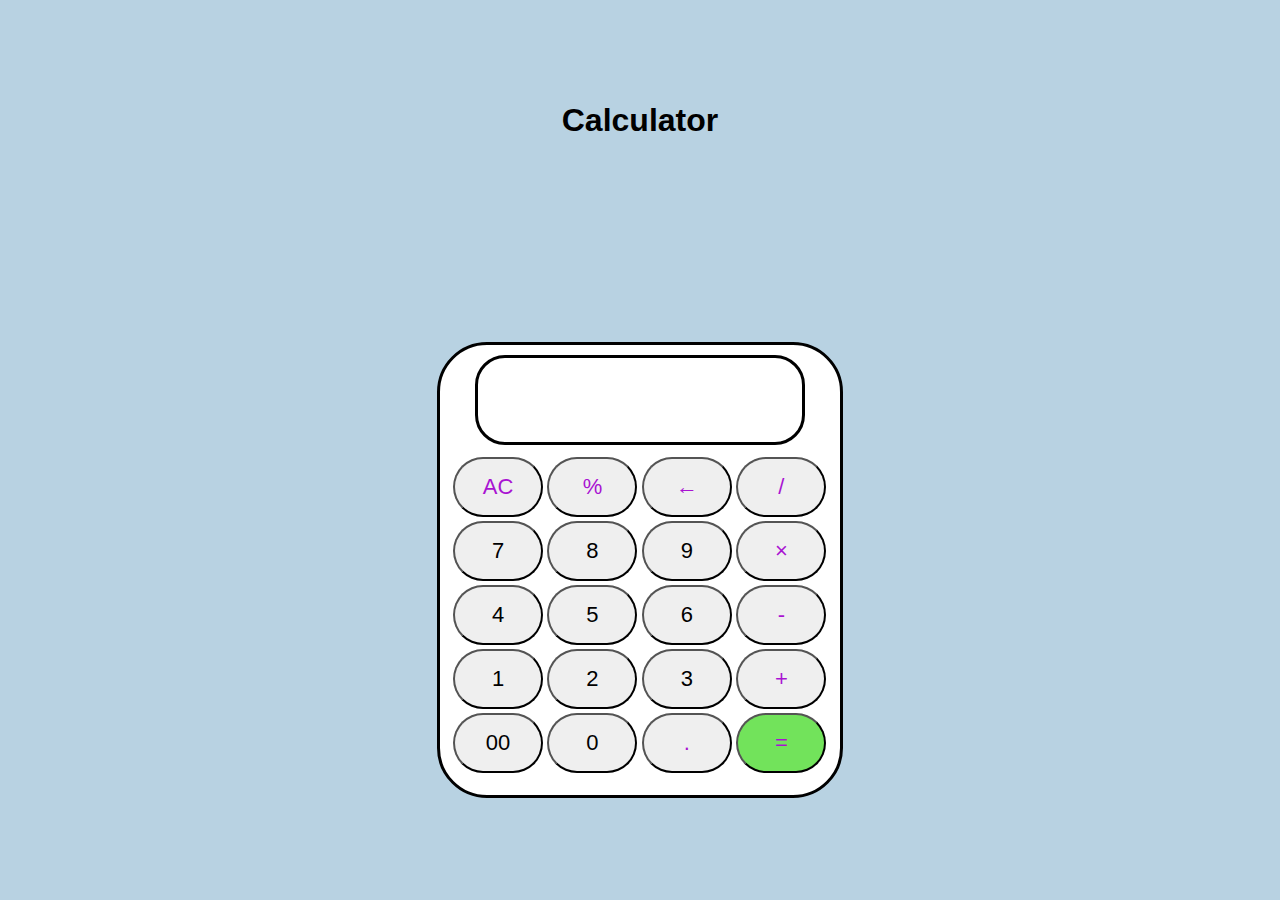
<file: Task3_Calculator/index.html>
<!DOCTYPE html>
<html lang="en">
<head>
   <link rel="stylesheet" href="style.css">
   <title>Calculator</title>
</head>
<body>
    <h1 class="calc">Calculator</h1>
   <div class="main">
      <input type="text" id="res" readonly>
      <div class="btn">
         <input type="button" value="AC" onclick="clearDisplay()">
         <input type="button" value="%" onclick="appendToDisplay('%')">
         <input type="button" value="←" onclick="backspace()">
         <input type="button" value="/" onclick="appendToDisplay('/')">
         <br>
         <input type="button" value="7" onclick="appendToDisplay('7')">
         <input type="button" value="8" onclick="appendToDisplay('8')">
         <input type="button" value="9" onclick="appendToDisplay('9')">
         <input type="button" value="×" onclick="appendToDisplay('*')">
         <br>
         <input type="button" value="4" onclick="appendToDisplay('4')">
         <input type="button" value="5" onclick="appendToDisplay('5')">
         <input type="button" value="6" onclick="appendToDisplay('6')">
         <input type="button" value="-" onclick="appendToDisplay('-')">
         <br>
         <input type="button" value="1" onclick="appendToDisplay('1')">
         <input type="button" value="2" onclick="appendToDisplay('2')">
         <input type="button" value="3" onclick="appendToDisplay('3')">
         <input type="button" value="+" onclick="appendToDisplay('+')">
         <br>
         <input type="button" value="00" onclick="appendToDisplay('00')">
         <input type="button" value="0" onclick="appendToDisplay('0')">
         <input type="button" value="." onclick="appendToDisplay('.')">
         <input type="button" value="=" onclick="calculate()">
      </div>
   </div>
   <script src="script.js"></script>
</body>
</html>
</file>
<file: Task3_Calculator/style.css>
* {
    padding: 0;
    margin: 0;
    font-family: 'Poppins', sans-serif;
}

body {
    
    background-color: #b8d2e2;
    display: grid;
    height: 100vh;
    place-items: center;
}

.calc{
    color: black;
    
}

.main {
    width: 400px;
    height: 450px;
    background-color: white;
    border: 3px solid black;
    border-radius: 50px;    
}

.main input[type='text'] {
    width: 80%;
    position: relative;
    height: 80px;
    top: 10px;
    text-align: right;
    padding: 2px 2px;
    outline: none;
    font-size: 38px;
    border: 3px solid black;
    display: flex;
    margin: auto;
    border-radius: 30px;
    color: black;
}

.btn input[type='button'] {
    width: 90px;
    padding: 2px;
    margin: 2px 0px;
    position: relative;
    left: 13px;
    top: 20px;
    height: 60px;
    cursor: pointer;
    font-size: 22px;
    transition: 0.5s;
    border-radius: 30px;
    color: black;
}

.btn input[type='button'][value='AC'],
.btn input[type='button'][value='%'],
.btn input[type='button'][value='←'],
.btn input[type='button'][value='/'],
.btn input[type='button'][value='×'],
.btn input[type='button'][value='-'],
.btn input[type='button'][value='+'],
.btn input[type='button'][value='='],
.btn input[type='button'][value='.'] {
    color: #a913d2; 
    }

.btn input[type='button'][value='='] {
        background-color: #72e35b; 
    }
    
.btn input[type='button']:hover {
    background-color: grey;
    color: white;
}
</file>
